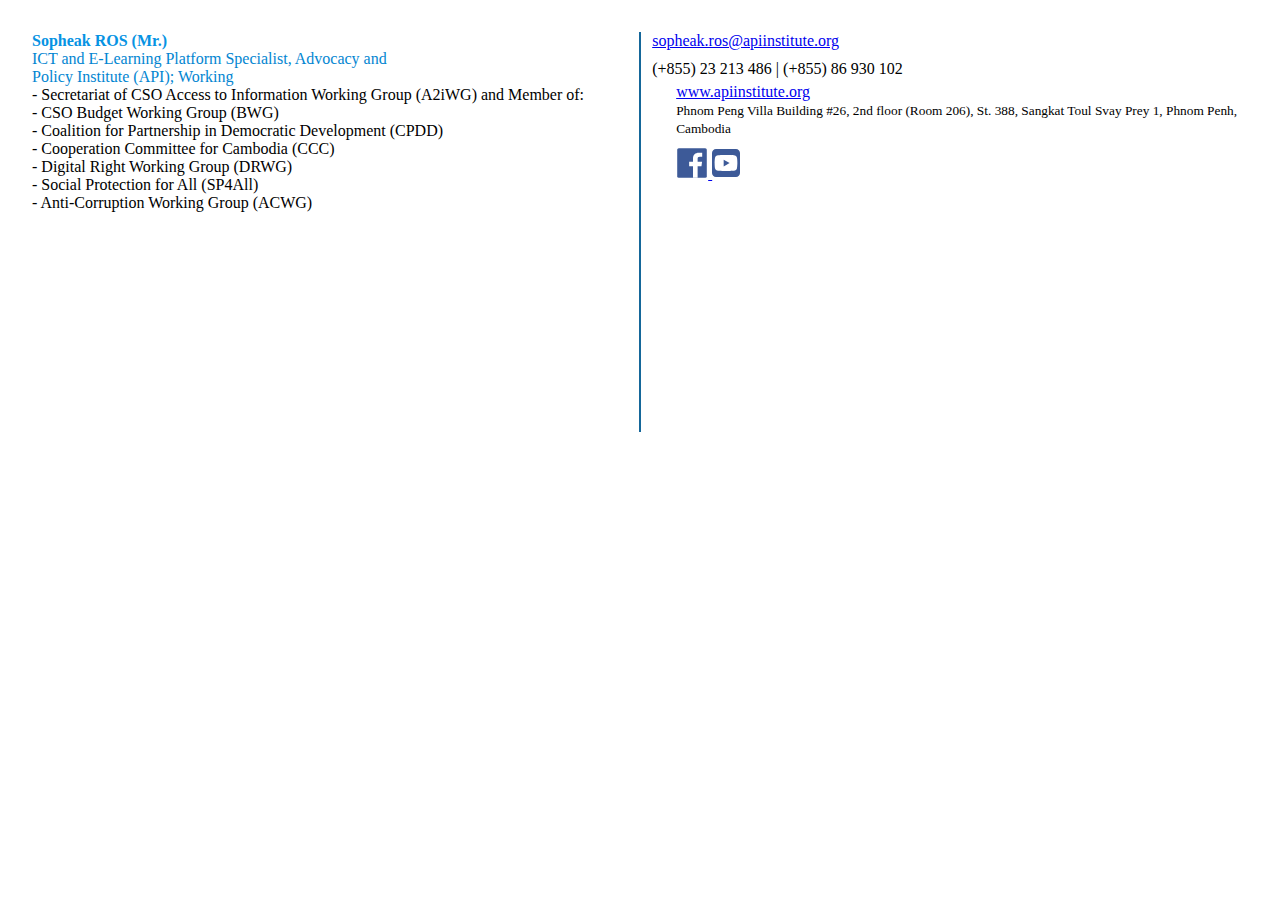
<file: index.html>
<!DOCTYPE html>
<style>
  .wrapper-container {
    display: flex;
    justify-items: center;
    justify-content: space-between;
  }
  .username {
    color: #0693e3;
    font-weight: 700;
  }
  .position {
    color: oklch(58.8% 0.158 241.966);
    font-weight: 500;
  }
  .divider {
    width: 2px;
    background-color: #15679a;
    height: 400px;
  }
  .side {
    width: 49%;
  }
  .information {
    padding-left: 24px;
  }
</style>
<html>
  <body style="padding: 24px;">
    <div class="wrapper-container">
      <div class="side">
        <div class="username">Sopheak ROS (Mr.)</div>
        <div class="position">
          ICT and E-Learning Platform Specialist, Advocacy and
        </div>
        <div class="position">Policy Institute (API); Working</div>
        <div>
          - Secretariat of CSO Access to Information Working Group (A2iWG) and
          Member of:
        </div>
        <div>- CSO Budget Working Group (BWG)</div>
        <div>- Coalition for Partnership in Democratic Development (CPDD)</div>
        <div>- Cooperation Committee for Cambodia (CCC)</div>
        <div>- Digital Right Working Group (DRWG)</div>
        <div>- Social Protection for All (SP4All)</div>
        <div>- Anti-Corruption Working Group (ACWG)</div>
      </div>
      <div class="divider"></div>
      <div class="side">
        <a href="mailto:sopheak.ros@apiinstitute.org"
          >sopheak.ros@apiinstitute.org</a
        >
        <div style="margin-top: 10px">
          (+855) 23 213 486 | (+855) 86 930 102
        </div>
        <div class="information" style="margin-top: 5px">
          <a href="https://apiinstitute.org/" target="_blank"
            >www.apiinstitute.org</a
          >
          <div>
            <small
              >Phnom Peng Villa Building #26, 2nd floor (Room 206), St. 388,
              Sangkat Toul Svay Prey 1, Phnom Penh, Cambodia</small
            >
          </div>
          <div style="margin-top: 10px">
            <a href="https://www.facebook.com/APIInstitute" target="_blank">
              <svg
                xmlns="http://www.w3.org/2000/svg"
                width="32"
                height="32"
                viewBox="0 0 128 128"
              >
                <rect
                  width="118.35"
                  height="118.35"
                  x="4.83"
                  y="4.83"
                  fill="#3d5a98"
                  rx="6.53"
                  ry="6.53"
                />
                <path
                  fill="#fff"
                  d="M86.48 123.17V77.34h15.38l2.3-17.86H86.48v-11.4c0-5.17 1.44-8.7 8.85-8.7h9.46v-16A127 127 0 0 0 91 22.7c-13.62 0-23 8.3-23 23.61v13.17H52.62v17.86H68v45.83z"
                />
              </svg>
            </a>
            <a href="http://www.youtube.com/channel/UCvs4S-oKReHeIDhNHF07tag?sub_confirmation=1" target="_blank"><svg
                xmlns="http://www.w3.org/2000/svg"
                width="28"
                height="32"
                viewBox="0 0 448 512"
              >
                <path
                  fill="#3d5a98"
                  d="m282 256.2l-95.2-54.1v108.2zM384 32H64C28.7 32 0 60.7 0 96v320c0 35.3 28.7 64 64 64h320c35.3 0 64-28.7 64-64V96c0-35.3-28.7-64-64-64m14.4 136.1c7.6 28.6 7.6 88.2 7.6 88.2s0 59.6-7.6 88.1c-4.2 15.8-16.5 27.7-32.2 31.9C337.9 384 224 384 224 384s-113.9 0-142.2-7.6c-15.7-4.2-28-16.1-32.2-31.9c-7.6-28.6-7.6-88.2-7.6-88.2s0-59.7 7.6-88.2c4.2-15.8 16.5-28.2 32.2-32.4C110.1 128 224 128 224 128s113.9 0 142.2 7.7c15.7 4.2 28 16.6 32.2 32.4"
                /></svg
            ></a>
          </div>
        </div>
      </div>
    </div>
  </body>
</html>
</file>
